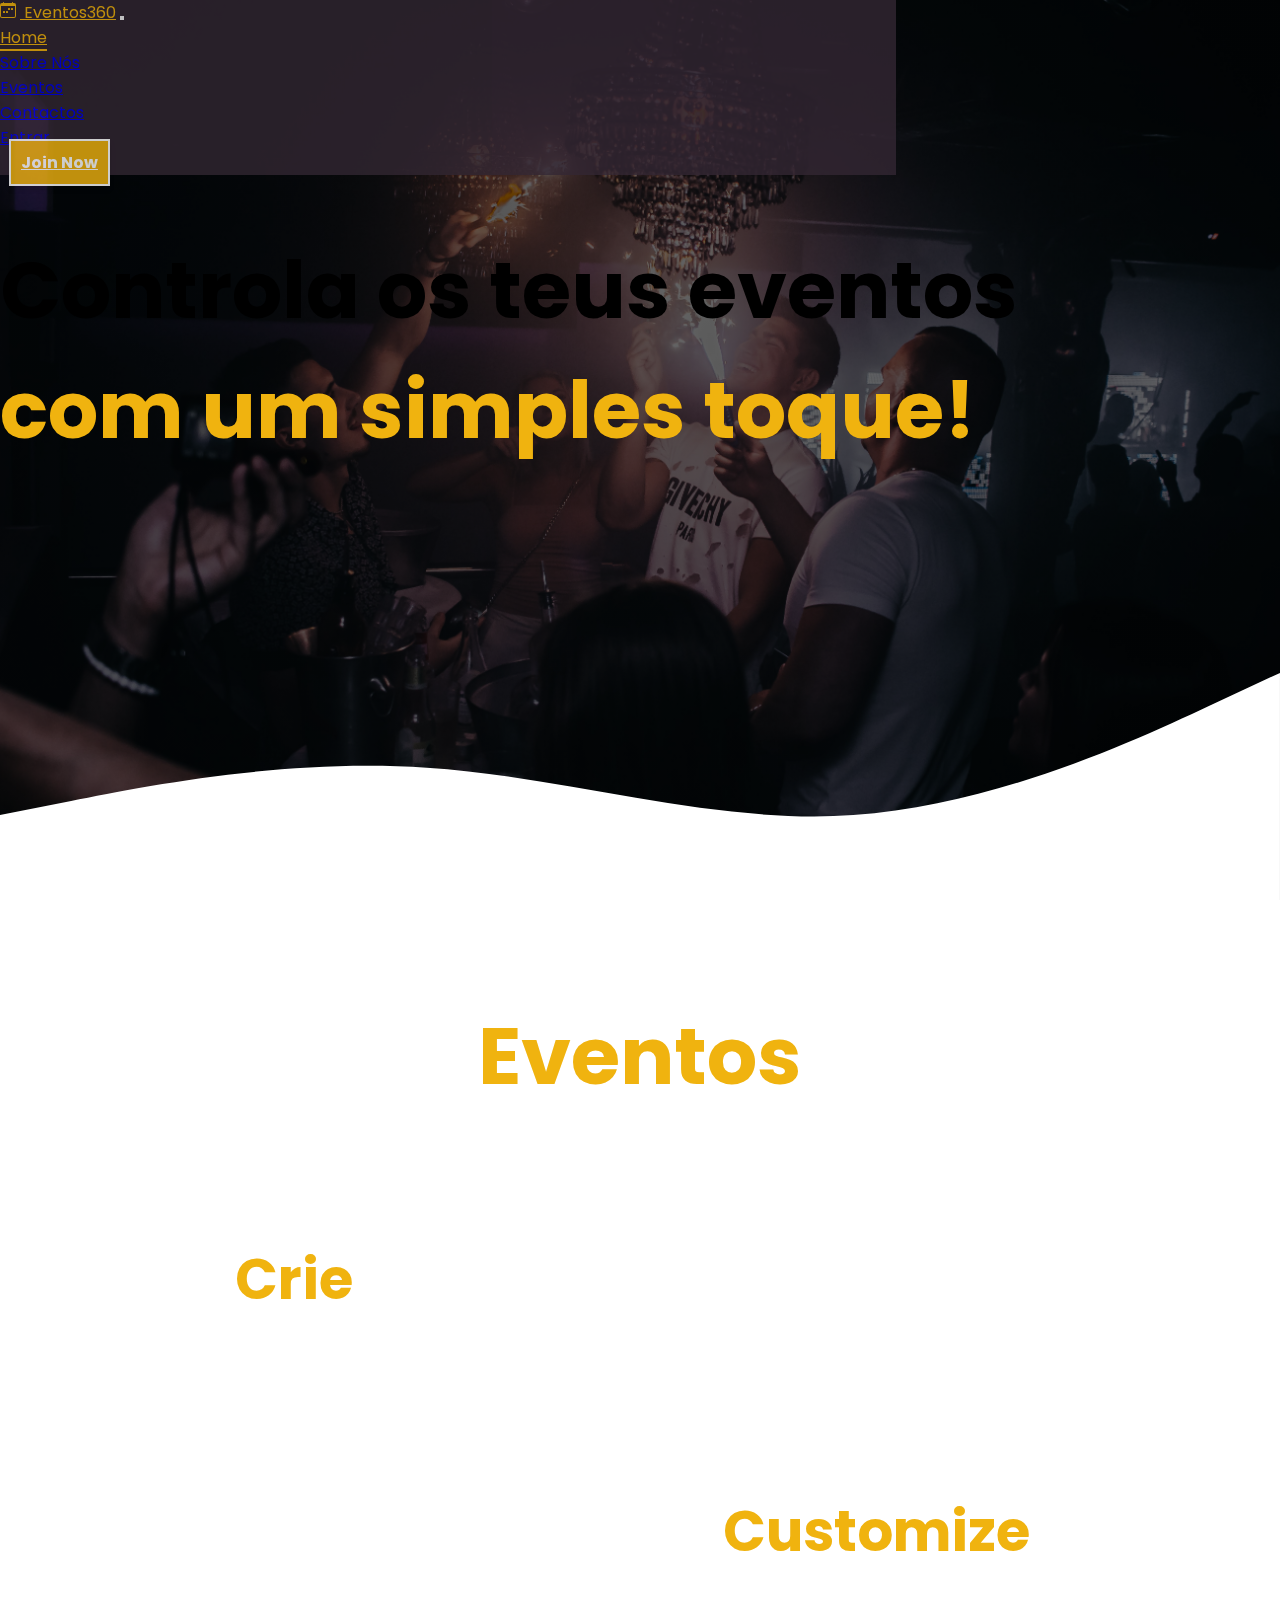
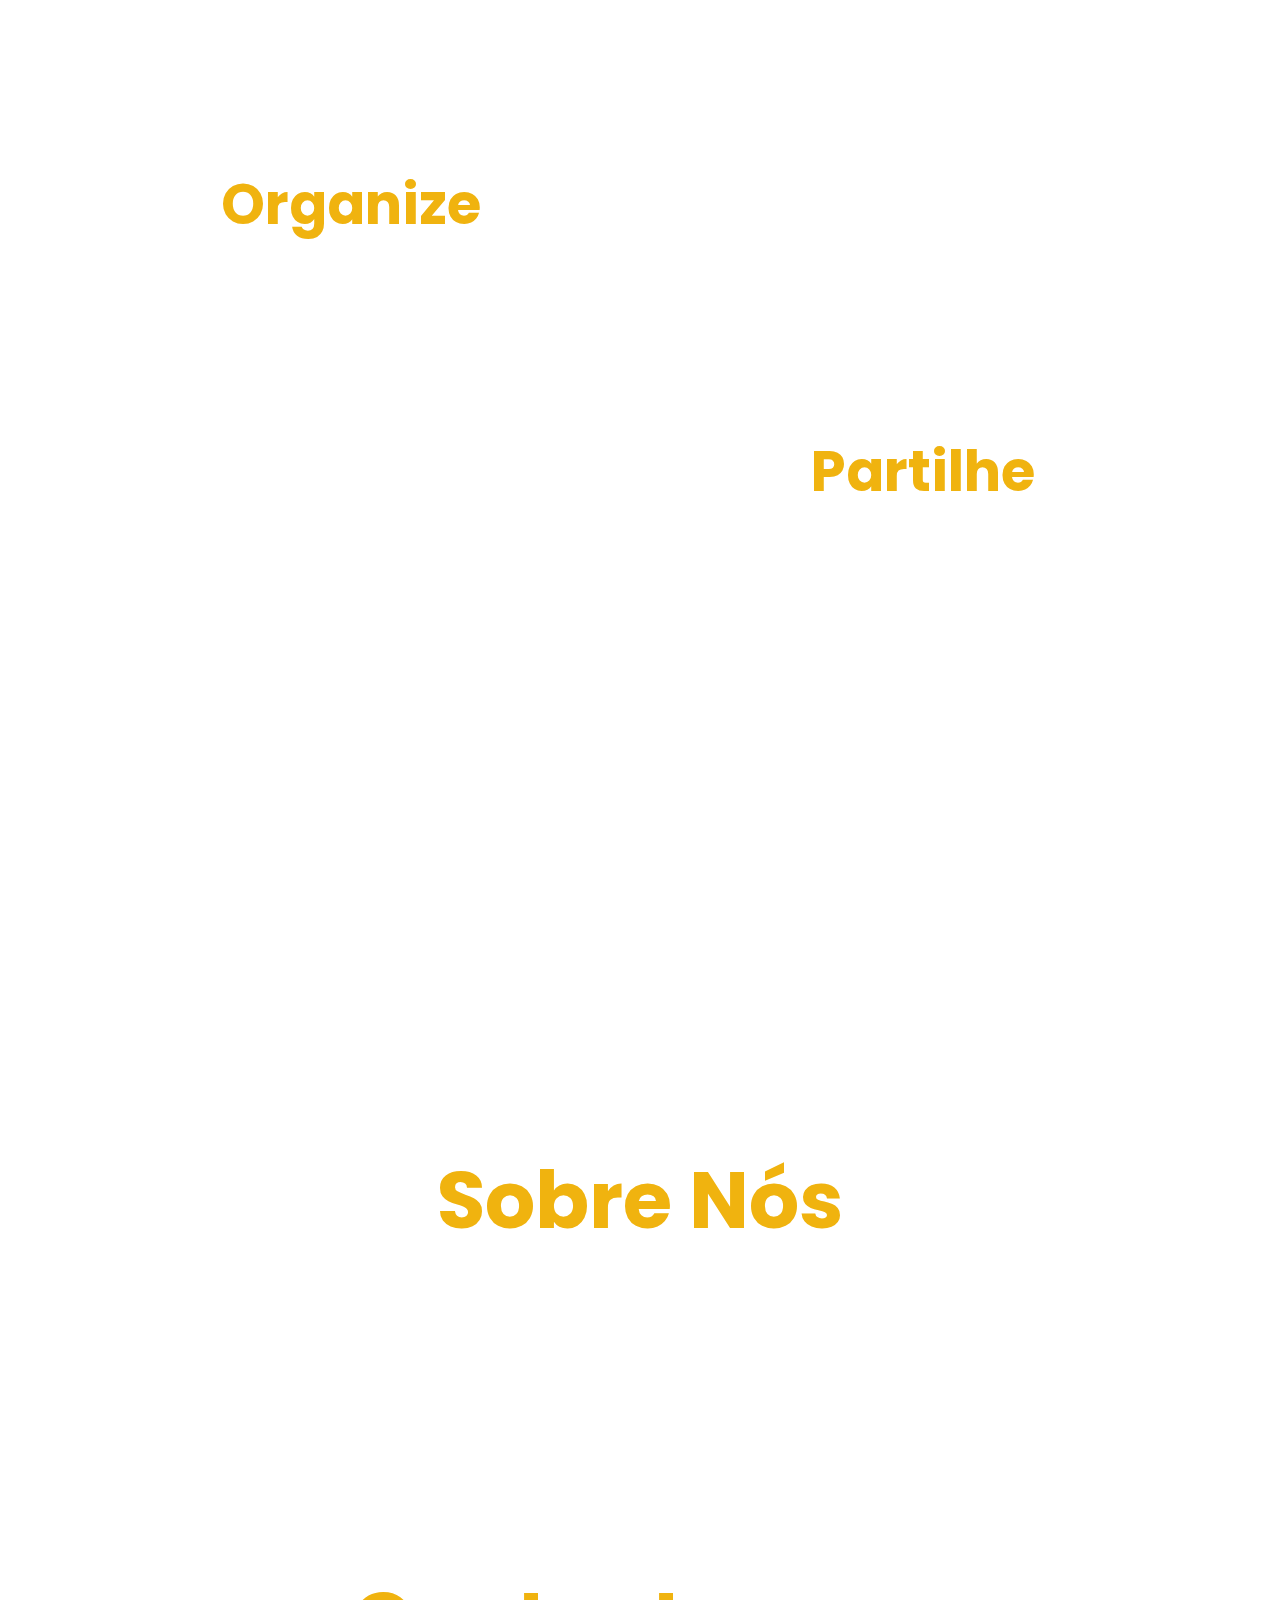
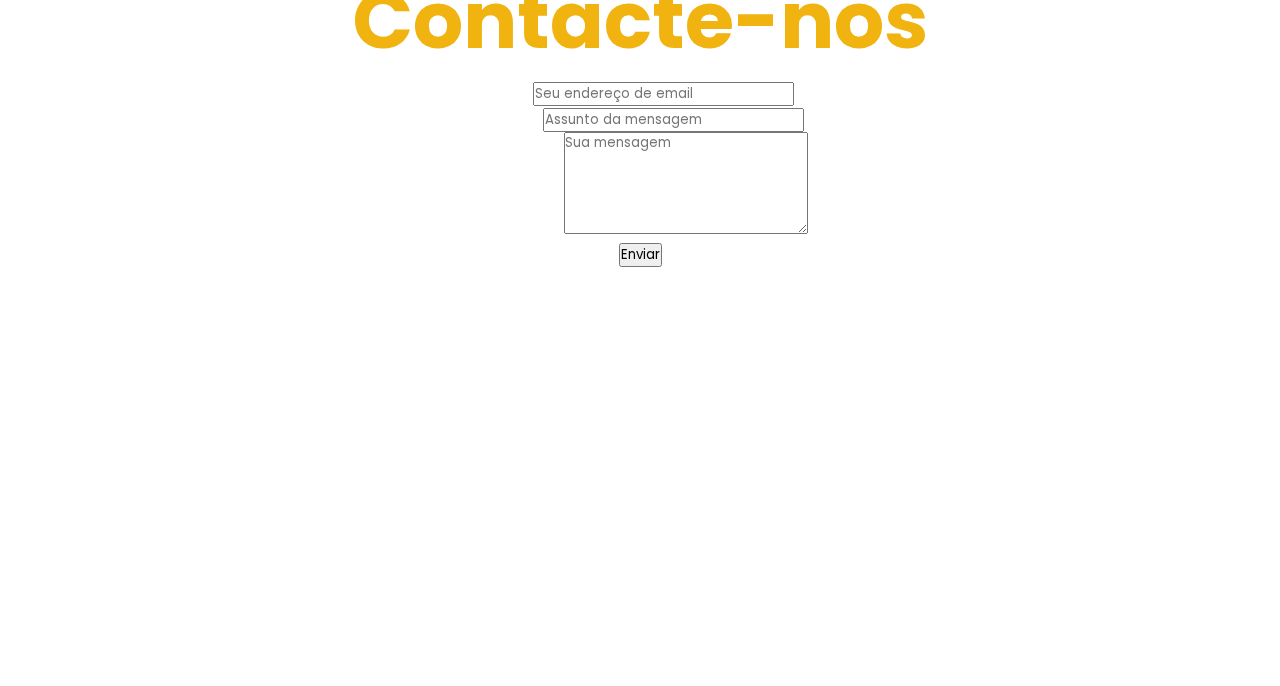
<file: index.html>
<!DOCTYPE html>
<html lang="en">

<head>
    <!-- Meta tags necessárias -->
    <meta charset="utf-8">
    <meta name="viewport" content="width=device-width, initial-scale=1">

    <!-- Bootstrap CSS -->
    <link href="https://cdn.jsdelivr.net/npm/bootstrap@5.3.2/dist/css/bootstrap.min.css" rel="stylesheet"
        integrity="sha384-T3c6CoIi6uLrA9TneNEoa7RxnatzjcDSCmG1MXxSR1GAsXEV/Dwwykc2MPK8M2HN" crossorigin="anonymous">

    <!-- Linkar CSS File -->
    <link rel="stylesheet" href="style.css">

    <title>Eventos360</title>
</head>

<body class="body-content">
    <section class="header">
        <div class="container">
            <nav class="navbar navbar-expand-lg navbar-dark">
                <div class="container-fluid">
                    <svg xmlns="http://www.w3.org/2000/svg" width="16" height="16" fill="#f0b30f"
                        class="bi bi-calendar-week" viewBox="0 0 16 16">
                        <path
                            d="M11 6.5a.5.5 0 0 1 .5-.5h1a.5.5 0 0 1 .5.5v1a.5.5 0 0 1-.5.5h-1a.5.5 0 0 1-.5-.5v-1zm-3 0a.5.5 0 0 1 .5-.5h1a.5.5 0 0 1 .5.5v1a.5.5 0 0 1-.5.5h-1a.5.5 0 0 1-.5-.5v-1zm-5 3a.5.5 0 0 1 .5-.5h1a.5.5 0 0 1 .5.5v1a.5.5 0 0 1-.5.5h-1a.5.5 0 0 1-.5-.5v-1zm3 0a.5.5 0 0 1 .5-.5h1a.5.5 0 0 1 .5.5v1a.5.5 0 0 1-.5.5h-1a.5.5 0 0 1-.5-.5v-1z" />
                        <path
                            d="M3.5 0a.5.5 0 0 1 .5.5V1h8V.5a.5.5 0 0 1 1 0V1h1a2 2 0 0 1 2 2v11a2 2 0 0 1-2 2H2a2 2 0 0 1-2-2V3a2 2 0 0 1 2-2h1V.5a.5.5 0 0 1 .5-.5zM1 4v10a1 1 0 0 0 1 1h12a1 1 0 0 0 1-1V4H1z" />
                    </svg>
                    <a class="navbar-brand" href="#"> &nbsp;Eventos360</a>
                    <button class="navbar-toggler" type="button" data-bs-toggle="collapse"
                        data-bs-target="#navbarSupportedContent" aria-controls="navbarSupportedContent"
                        aria-expanded="false" aria-label="Toggle navigation">
                        <span class="navbar-toggler-icon"></span>
                    </button>
                    <div class="collapse navbar-collapse" id="navbarSupportedContent">
                        <ul class="navbar-nav ms-auto mb-2 mb-lg-0">
                            <li class="nav-item">
                                <a class="nav-link act" aria-current="page" href="#">Home</a>
                            </li>
                            <li class="nav-item">
                                <a class="nav-link" href="#sobre">Sobre Nós</a>
                            </li>
                            <li class="nav-item">
                                <a class="nav-link" href="#">Eventos</a>
                            </li>
                            <li class="nav-item">
                                <a class="nav-link" href="#contactos">Contactos</a>
                            </li>
                            <li class="nav-item">
                                <a class="nav-link" href="#">Entrar</a>
                            </li>
                        </ul>
                        <a href="#" class="btn btn-join-now">Join&nbsp;Now</a>
                    </div>
                </div>
            </nav>

            <!-- navbar acaba aqui -->

            <!-- Frase -->

            <div class="middle-container">
                <div class="middle">
                    <h1 class="text-white fw-bold display-3">Controla os teus eventos <span
                            class="theme-text">com um simples toque!</span></h1>
                </div>
                
                <div class="middle-eventos">
                    <h2 class="fw-bold">Eventos</h2>

                    <div class="icon-container">
                        <svg xmlns="http://www.w3.org/2000/svg" width="200" height="200" fill="currentColor" class="bi bi-1-square-fill" viewBox="0 0 16 16">
                            <path d="M2 0a2 2 0 0 0-2 2v12a2 2 0 0 0 2 2h12a2 2 0 0 0 2-2V2a2 2 0 0 0-2-2H2Zm7.283 4.002V12H7.971V5.338h-.065L6.072 6.656V5.385l1.899-1.383h1.312Z"/>
                        </svg>
                        <div class="text-container">
                            <h1>Crie</h1>  
                            <p>Registe-se e crie os seus eventos de uma forma fácil.</p> 
                        </div>  
                    </div>
                    
                    <div class="icon-container2">
                        <div class="text-container">
                            <h3>Customize</h3>  
                            <p>Customize cada um dos seus eventos. Pode categorizar, calenderizar, adicionar notas, fotografias e bilhetes!</p> 
                        </div> 
                        <svg xmlns="http://www.w3.org/2000/svg" width="200" height="200" fill="currentColor" class="bi bi-2-square" viewBox="0 0 16 16">
                            <path d="M6.646 6.24v.07H5.375v-.064c0-1.213.879-2.402 2.637-2.402 1.582 0 2.613.949 2.613 2.215 0 1.002-.6 1.667-1.287 2.43l-.096.107-1.974 2.22v.077h3.498V12H5.422v-.832l2.97-3.293c.434-.475.903-1.008.903-1.705 0-.744-.557-1.236-1.313-1.236-.843 0-1.336.615-1.336 1.306Z"/>
                            <path d="M0 2a2 2 0 0 1 2-2h12a2 2 0 0 1 2 2v12a2 2 0 0 1-2 2H2a2 2 0 0 1-2-2V2Zm15 0a1 1 0 0 0-1-1H2a1 1 0 0 0-1 1v12a1 1 0 0 0 1 1h12a1 1 0 0 0 1-1V2Z"/>
                          </svg>
                    </div>
                    <div class="icon-container">
                        <svg xmlns="http://www.w3.org/2000/svg" width="200" height="200" fill="currentColor" class="bi bi-3-square-fill" viewBox="0 0 16 16">
                            <path d="M2 0a2 2 0 0 0-2 2v12a2 2 0 0 0 2 2h12a2 2 0 0 0 2-2V2a2 2 0 0 0-2-2H2Zm5.918 8.414h-.879V7.342h.838c.78 0 1.348-.522 1.342-1.237 0-.709-.563-1.195-1.348-1.195-.79 0-1.312.498-1.348 1.055H5.275c.036-1.137.95-2.115 2.625-2.121 1.594-.012 2.608.885 2.637 2.062.023 1.137-.885 1.776-1.482 1.875v.07c.703.07 1.71.64 1.734 1.917.024 1.459-1.277 2.396-2.93 2.396-1.705 0-2.707-.967-2.754-2.144H6.33c.059.597.68 1.06 1.541 1.066.973.006 1.6-.563 1.588-1.354-.006-.779-.621-1.318-1.541-1.318Z"/>
                          </svg>
                        <div class="text-container">
                            <h1>Organize</h1>  
                            <p>Organize os seus eventos da forma que necessitar, pode adicionar colaboradores, gestores, pode filtrar e também fazer pesquisas.</p> 
                        </div> 
                    </div>

                    <div class="icon-container2">
                        <div class="text-container">
                            <h3>Partilhe</h3>  
                            <p>Partilhe ou publique cada evento com todos os seus amigos e clientes de forma rápida!</p> 
                        </div> 
                        <svg xmlns="http://www.w3.org/2000/svg" width="200" height="200" fill="currentColor" class="bi bi-4-square" viewBox="0 0 16 16">
                            <path d="M7.519 5.057c.22-.352.439-.703.657-1.055h1.933v5.332h1.008v1.107H10.11V12H8.85v-1.559H4.978V9.322c.77-1.427 1.656-2.847 2.542-4.265ZM6.225 9.281v.053H8.85V5.063h-.065c-.867 1.33-1.787 2.806-2.56 4.218Z"/>
                            <path d="M0 2a2 2 0 0 1 2-2h12a2 2 0 0 1 2 2v12a2 2 0 0 1-2 2H2a2 2 0 0 1-2-2V2Zm15 0a1 1 0 0 0-1-1H2a1 1 0 0 0-1 1v12a1 1 0 0 0 1 1h12a1 1 0 0 0 1-1V2Z"/>
                          </svg>
                    </div>

                    <p class="fw-bold" style="font-size: 4rem;">Fácil e Eficaz</p>
                    <svg xmlns="http://www.w3.org/2000/svg" width="200" height="200" fill="currentColor" class="bi bi-calendar-date" viewBox="0 0 16 16">
                        <path d="M6.445 11.688V6.354h-.633A12.6 12.6 0 0 0 4.5 7.16v.695c.375-.257.969-.62 1.258-.777h.012v4.61h.675zm1.188-1.305c.047.64.594 1.406 1.703 1.406 1.258 0 2-1.066 2-2.871 0-1.934-.781-2.668-1.953-2.668-.926 0-1.797.672-1.797 1.809 0 1.16.824 1.77 1.676 1.77.746 0 1.23-.376 1.383-.79h.027c-.004 1.316-.461 2.164-1.305 2.164-.664 0-1.008-.45-1.05-.82h-.684zm2.953-2.317c0 .696-.559 1.18-1.184 1.18-.601 0-1.144-.383-1.144-1.2 0-.823.582-1.21 1.168-1.21.633 0 1.16.398 1.16 1.23z"/>
                        <path d="M3.5 0a.5.5 0 0 1 .5.5V1h8V.5a.5.5 0 0 1 1 0V1h1a2 2 0 0 1 2 2v11a2 2 0 0 1-2 2H2a2 2 0 0 1-2-2V3a2 2 0 0 1 2-2h1V.5a.5.5 0 0 1 .5-.5zM1 4v10a1 1 0 0 0 1 1h12a1 1 0 0 0 1-1V4H1z"/>
                      </svg>

                </div>

                <div class="middle-about-us" id="sobre">
                    <h2 class="fw-bold">Sobre Nós</h2>
                    <p>Somos uma equipe dedicada que acredita na simplicidade e eficiência. A nossa missão é oferecer-lhe
                        as ferramentas certas para controlar, customizar e gerir os seus eventos com facilidade. Com um simples toque,
                        você pode transformar a organização dos seus eventos e garantir experiências memoráveis
                        para todos os envolvidos.</p>
                </div>

                <div class="middle-contact" id="contactos">
                    <h2 class="fw-bold">Contacte-nos</h2>
                    <form id="contactForm">
                        <div class="mb-3">
                            <label for="inputEmail" class="form-label">Email</label>
                            <input type="email" class="form-control" id="inputEmail"
                                placeholder="Seu endereço de email" required>
                        </div>
                        <div class="mb-3">
                            <label for="inputSubject" class="form-label">Assunto</label>
                            <input type="text" class="form-control" id="inputSubject"
                                placeholder="Assunto da mensagem" required>
                        </div>
                        <div class="mb-3">
                            <label for="inputMessage" class="form-label">Mensagem</label>
                            <textarea class="form-control" id="inputMessage" rows="5"
                                placeholder="Sua mensagem" required></textarea>
                        </div>
                        <button type="submit" class="btn btn-primary">Enviar</button>
                    </form>
                </div>

                        <!-- Footer -->
                    <footer class="footer">
                        <div class="container">
                            <div class="row">
                                <div class="col-md-6">
                                    <h4>Links Rápidos</h4>
                                    <ul class="list-unstyled">
                                        <li><a href="#">Home</a></li>
                                        <li><a href="#sobre">Sobre Nós</a></li>
                                        <li><a href="#">Eventos</a></li>
                                        <li><a href="#contactos">Contactos</a></li>
                                        <li><a href="#">Entrar</a></li>
                                    </ul>
                                </div>
                                <div class="col-md-6">
                                    <h4>Contacte-nos</h4>
                                    <p>Email: info@eventos360.com</p>
                                    <p>Telefone: +123456789</p>
                                </div>                              
                            </div>
                        </div>
                    </footer>
            </div>
    </section>

        <!-- Wave -->
        <svg class="wave" xmlns="http://www.w3.org/2000/svg" viewBox="0 0 1440 320">
            <path fill="#fff" fill-opacity="1"
                d="M0,224L80,208C160,192,320,160,480,170.7C640,181,800,235,960,224C1120,213,1280,139,1360,101.3L1440,64L1440,320L1360,320C1280,320,1120,320,960,320C800,320,640,320,480,320C320,320,160,320,80,320L0,320Z"></path>
        </svg>

        <!-- Conteúdo principal acaba aqui -->
        
        <!-- Script para ajustar a posição da wave à medida que a middle-container sobe -->
        <script>
            document.addEventListener('DOMContentLoaded', function () {
                var wave = document.querySelector('.wave');
        
                window.addEventListener('scroll', function () {
                    var scrollPosition = window.scrollY;
        
                    // Ajusta a posição da wave conforme o scroll
                    wave.style.transform = 'translateY(' + scrollPosition / 2 + 'px)';
                });
            });
        </script>

        <script 
            src="https://cdn.jsdelivr.net/npm/bootstrap@5.3.2/dist/js/bootstrap.bundle.min.js"
            integrity="sha384-C6RzsynM9kWDrMNeT87bh95OGNyZPhcTNXj1NW7RuBCsyN/o0jlpcV8Qyq46cDfL"
            crossorigin="anonymous">
        </script>

        <!-- Script para ajustar o posicionamento do título -->
        <script>
            document.addEventListener('DOMContentLoaded', function () {
                var navbar = document.querySelector('.navbar');
                var middleSection = document.querySelector('.middle');

                navbar.addEventListener('show.bs.collapse', function () {
                    middleSection.style.top = navbar.clientHeight + 110 + 'px';
                });

                navbar.addEventListener('hide.bs.collapse', function () {
                    middleSection.style.top = '0';
                });
            });
        </script>        
</body>
</html>
</file>
<file: style.css>
@import url('https://fonts.googleapis.com/css2?family=Poppins&display=swap');

*
{
    margin: 0px;
    padding: 0px;
    box-sizing: border-box;
    font-family: 'Poppins', sans-serif;
}

:root
{
    --main-color: #f0b30f;
}

.theme-text
{
    color: var(--main-color);
}

.navbar
{
    position: fixed;
    top: 0;
    width: 70%;
    background-color: rgb(51, 39, 51) !important;
    z-index: 1000;
    opacity: 80%;
}

.navbar-brand
{
    color: var(--main-color) !important;
}

.act
{
    color: var(--main-color) !important;
    border-bottom: 2px solid var(--main-color);
}

.navbar ul li a:hover
{
    color: var(--main-color) !important;
    border-bottom: 2px solid var(--main-color);
}

.body-content
{
    background-image: linear-gradient(rgba(0, 0, 0, 0.6), rgba(0, 0, 0, 0.6)),
    url(eventos.jpg);
    background-attachment: fixed;
    width: 100%;
    height: 100vh;
    background-size: cover;
    background-position: center;
    background-repeat: no-repeat;
}

.header
{

    width: 100%;
    height: 100vh;
    background-size: cover;
    background-position: center;
    background-repeat: no-repeat;
    position: relative;
}

.wave
{
    position: fixed;
    bottom: 0px;
    z-index: -1;
    transition: bottom 0.3s ease;
}

.middle-container 
{
    position: relative;
    opacity: 1;
    transition: opacity 0.5s ease-in-out;
    z-index: 1;
}

.middle 
{
    height: 80vh;
    width: 85%;
    display: flex;
    justify-content: start;
    align-items: center;
    position: relative;
}

.middle h1 
{
    font-size: 5rem;
    margin-bottom: 20px; 
}

.middle-about-us 
{
    position: relative;
    padding: 10%;
    text-align: center;
    background-color: transparent; 
    color: white; 
    margin-top: 6%; 
    z-index: 1;
}

.middle-about-us h2
{
font-size: 5rem;    
color: var(--main-color);
}

.middle-eventos 
{
    position: relative;
    padding: 20px;
    text-align: center;
    background-color: transparent; 
    color: white; 
    margin-top: 20%; 
    z-index: 1;
}

.middle-eventos h2
{
font-size: 5rem;    
color: var(--main-color);
}

.middle-eventos p
{
    font-size: 1.2rem;
    margin-top: 2%;
    text-align: center;
    margin-right: 3%;
    margin-left: 3%;
}

.middle-eventos h1
{
    font-size: 3.5rem;
    font-weight: bold;
    margin-left: 3%;
    text-align: left;
    color: var(--main-color);
}

.middle-eventos h3
{
    font-size: 3.5rem;
    font-weight: bold;
    margin-left: 3%;
    margin-right: 3%;
    text-align: right;
    color: var(--main-color);
}

.icon-container 
{
    display: flex;
    align-items: left;
    justify-content: left;
    margin-top: 5%;
}

.icon-container2
{
    display: flex;
    align-items: right;
    justify-content: right;
    margin-top: 5%;
}

.text-container {
    display: flex;
    flex-direction: column;
    justify-content: flex-end; /* Alinha os itens à direita */
}

.icon-container svg 
{
    margin-top: 1%;
    
}

.middle-contact
{
    position: relative;
    margin-top: 6%;
    padding: 20px;
    text-align: center;
    background-color: transparent;
    color: black;
    border-color: transparent;  
    z-index: 1;
}

.middle-contact h2
{
    color: var(--main-color);
    font-size: 5rem;
}

#contactForm 
{
    color: white;
    background-color: transparent; 
}


.mt-3 
{
    margin-top: 3rem;
}

.btn-join-now 
{
    color: white;
    background-color: var(--main-color);
    border: 2px solid;
    box-shadow: 0 4px 6px rgba(0, 0, 0, 0.1);
    padding: 10px; 
    margin-left: 1%;
    font-weight: bold;
}

.btn-join-now:hover 
{
    color: #f0b30f;
}

.footer {
    background-color: transparent;
    color: #fff;
    padding: 30px 0;
    margin-top: 5%;
    margin-bottom: 10%;
}

.footer a {
    color: #fff;
}

.footer a:hover {
    text-decoration: none;
    color: #f0b30f; /* ou a cor desejada para o hover */
}

.footer ul {
    list-style: none;
    padding: 0;
}

.footer li {
    margin-bottom: 10px;
}




/* Responsivo para ecrãs mais pequenos */
@media (max-width: 768px) 
{
    .navbar
    {
        width: 96%;
        position: fixed;
        background-color: transparent !important;
        background-color: rgb(51, 39, 51) !important;
        z-index: 1000;
        opacity: 80%;
    }
    .middle 
    {
        height: 50vh; 
        padding: 20px; 
    }

    .middle h1 
    {
        font-size: 2rem;
    }
}
</file>
